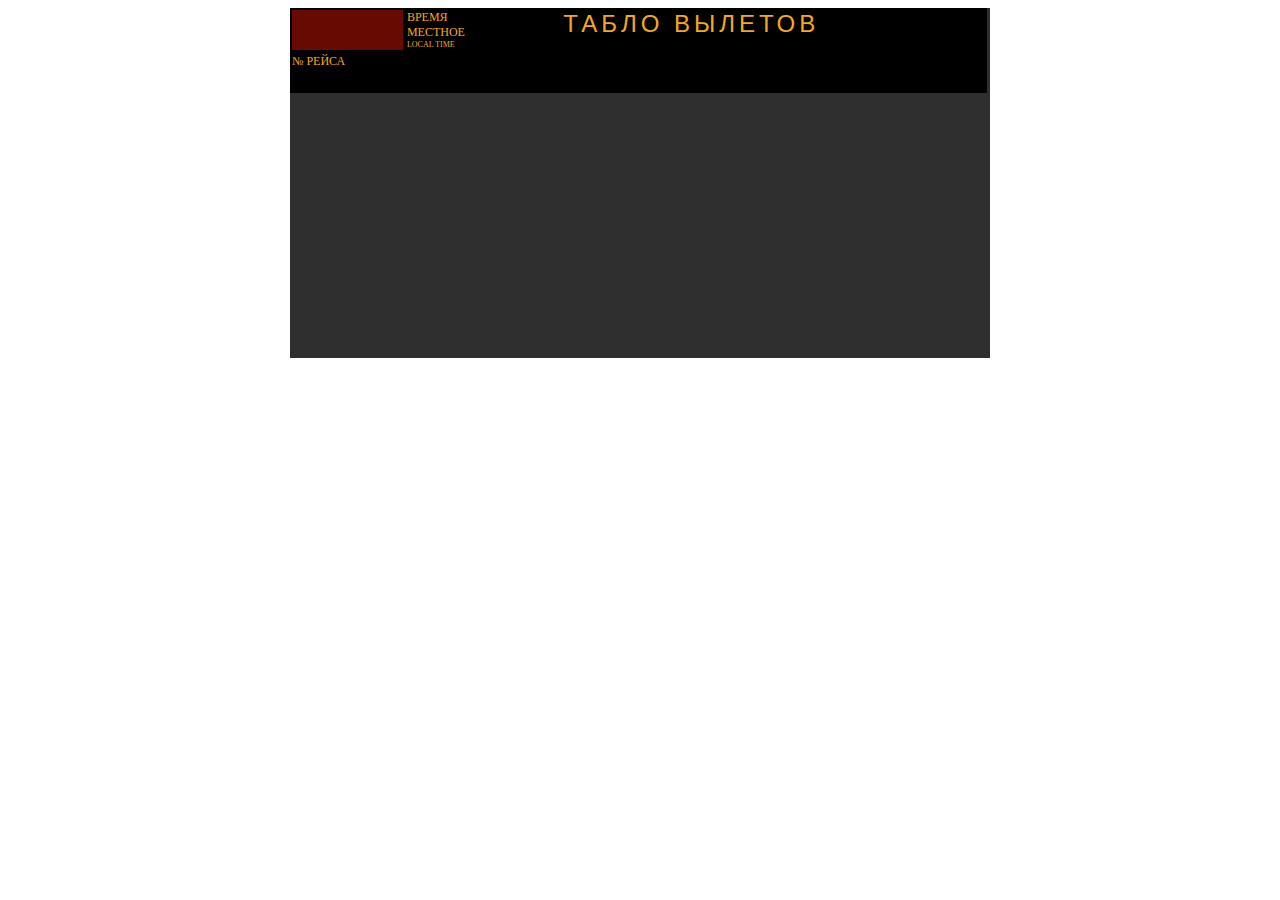
<file: electronic_screen.html>
<head>
    <meta charset="utf-8">
    <link href="e_screen_style.css" rel="stylesheet">
</head>

<body>
    <div id="block_container">
        <div id="screen_header">
            <div id="clock_container">

            </div>
            <div id="local_time">
                <div id="HH3">ВРЕМЯ МЕСТНОЕ</div>
                <div id="HH4">LOCAL TIME</div>
            </div>
            <div id="table_of_takeoffs">
                ТАБЛО ВЫЛЕТОВ
            </div>
            <div></div>
            <div id="flight_number">
                <div id="HH3">№ РЕЙСА</div>
            </div>
            <div id="HH4">FLIGHT</div>
        </div>

</body>
</file>
<file: e_screen_style.css>
#block_container {
    margin: 0 auto;
    width: 700px;
    height: 350px;
    background-color: #2F2F2F;
}

#screen_header {
    padding: 2px;
    background-color: black;
    width: 99%;
    height: 23%;
}

#clock_container {
    display: inline-block;
    width: 16%;
    height: 50%;
    background-color: #670A02;
}

#local_time {
    max-width: 7%;
    display: inline-block;
    vertical-align: top;
    color: #F5A919;
}

#table_of_takeoffs {
    margin-left: 15%;
    display: inline-block;
    font-family: Arial, Helvetica, sans-serif;
    color: #F5A919;
    font-size: 24px;
    letter-spacing: 4px;
    vertical-align: top;
}

#HH3 {
    font-size: 12px;
}

#HH4 {
    font-size: 8px;
}

#flight_number {
    display: inline-block;
    vertical-align: bottom;
    color: #F5A919;
}
</file>
